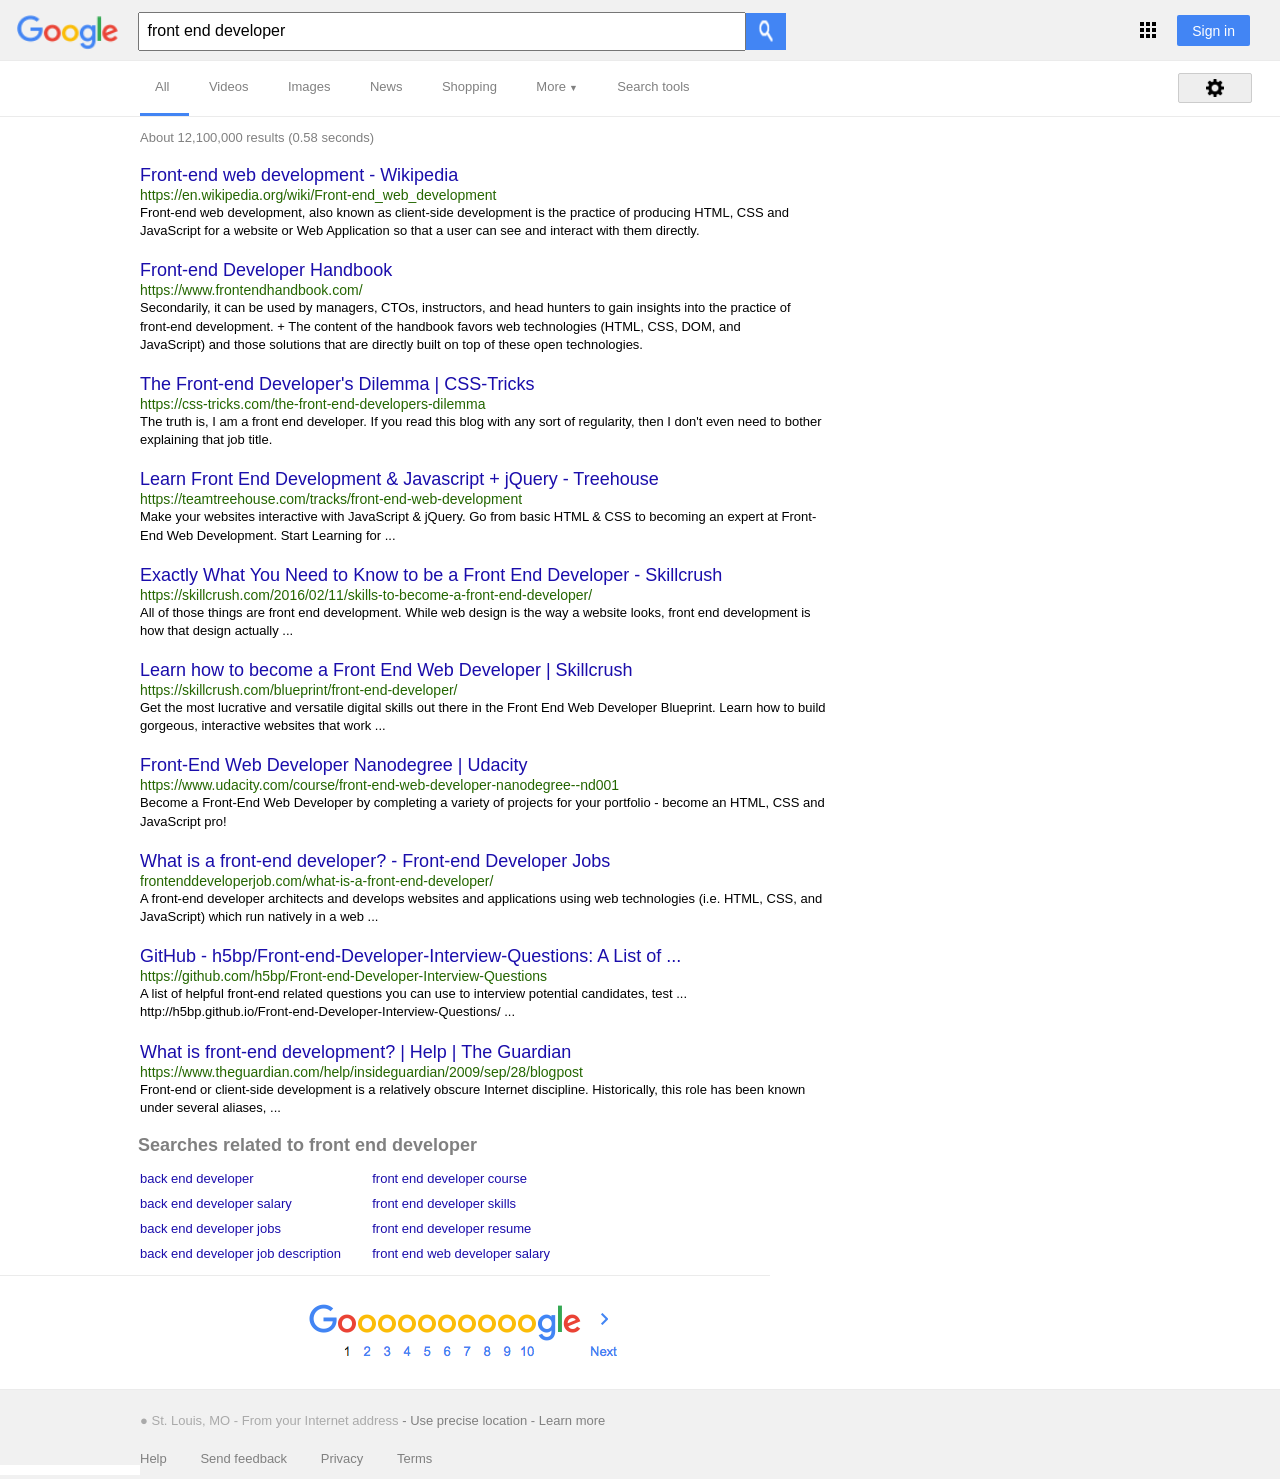
<file: search.html>
<!DOCTYPE html>
<html>
	<head>
		<title>Google Search</title>
		<link rel="stylesheet" href="search.css" />
	</head>
	<body>
		<header>
			<div id="leftheader">
				<ul>
					<li><a href="https://normak.github.io/google-homepage/"><img id="logo" src="imgs/logo.png"/></a></li>
					<li><form><input type="text" value="front end developer" name="searchbar"></form></li>
					<li><div class="crop"><img src="imgs/searchbutton.png" /></div></li>
				</ul>
			</div>
			<div id="rightheader">
				<ul>
					<li><img id="dots" src="imgs/apps.png" /></li>
					<li><a href="https://accounts.google.com/ServiceLogin?hl=en&passive=true&continue=https://www.google.com/#identifier">Sign in</a></li>
				</ul>
			</div>
		</header>
		<div id="source">
			<ul>
				<li><a href="#">All</a></li>
				<li><a href="video.google.com">Videos</a></li>
				<li><a href="images.google.com">Images</a></li>
				<li><a href="news.google.com">News</a></li>
				<li><a href="shopping.google.com">Shopping</a></li>
				<li><a href="#">More<span>▼</span></a></li>
				<li><a href="#">Search tools</a></li>
			</ul>
			<img src="imgs/cog.png"/>
		</div>
		<p>About 12,100,000 results (0.58 seconds)</p>
		<div id="results">
			<ul>
				<li class="result"><a href="https://en.wikipedia.org/wiki/Front-end_web_development">Front-end web development - Wikipedia</a></li>
				<li class="address">https://en.wikipedia.org/wiki/Front-end_web_development</li>
				<li class="summary">Front-end web development, also known as client-side development is the practice of producing HTML, CSS and JavaScript for a website or Web Application so that a user can see and interact with them directly.</li>
			</ul>
			<ul>
				<li class="result"><a href="https://www.frontendhandbook.com/">Front-end Developer Handbook</a></li>
				<li class="address">https://www.frontendhandbook.com/</li>
				<li class="summary">Secondarily, it can be used by managers, CTOs, instructors, and head hunters to gain insights into the practice of front-end development. + The content of the handbook favors web technologies (HTML, CSS, DOM, and JavaScript) and those solutions that are directly built on top of these open technologies.</li>
			</ul>
			<ul>
				<li class="result"><a href="https://css-tricks.com/the-front-end-developers-dilemma">The Front-end Developer's Dilemma | CSS-Tricks</a></li>
				<li class="address">https://css-tricks.com/the-front-end-developers-dilemma</li>
				<li class="summary">The truth is, I am a front end developer. If you read this blog with any sort of regularity, then I don't even need to bother explaining that job title.</li>
			</ul>
			<ul>
				<li class="result"><a href="https://teamtreehouse.com/tracks/front-end-web-development">Learn Front End Development & Javascript + jQuery - Treehouse</a></li>
				<li class="address">https://teamtreehouse.com/tracks/front-end-web-development</li>
				<li class="summary">Make your websites interactive with JavaScript & jQuery. Go from basic HTML & CSS to becoming an expert at Front-End Web Development. Start Learning for ...</li>
			</ul>
			<ul>
				<li class="result"><a href="https://skillcrush.com/2016/02/11/skills-to-become-a-front-end-developer/">Exactly What You Need to Know to be a Front End Developer - Skillcrush</a></li>
				<li class="address">https://skillcrush.com/2016/02/11/skills-to-become-a-front-end-developer/</li>
				<li class="summary">All of those things are front end development. While web design is the way a website looks, front end development is how that design actually ...</li>
			</ul>
			<ul>
				<li class="result"><a href="https://skillcrush.com/blueprint/front-end-developer/">Learn how to become a Front End Web Developer | Skillcrush</a></li>
				<li class="address">https://skillcrush.com/blueprint/front-end-developer/</li>
				<li class="summary">Get the most lucrative and versatile digital skills out there in the Front End Web Developer Blueprint. Learn how to build gorgeous, interactive websites that work  ...</li>
			</ul>
			<ul>
				<li class="result"><a href="https://www.udacity.com/course/front-end-web-developer-nanodegree--nd001">Front-End Web Developer Nanodegree | Udacity</a></li>
				<li class="address">https://www.udacity.com/course/front-end-web-developer-nanodegree--nd001</li>
				<li class="summary">Become a Front-End Web Developer by completing a variety of projects for your portfolio - become an HTML, CSS and JavaScript pro!</li>
			</ul>
			<ul>
				<li class="result"><a href="frontenddeveloperjob.com/what-is-a-front-end-developer/">What is a front-end developer? - Front-end Developer Jobs</a></li>
				<li class="address">frontenddeveloperjob.com/what-is-a-front-end-developer/</li>
				<li class="summary">A front-end developer architects and develops websites and applications using web technologies (i.e. HTML, CSS, and JavaScript) which run natively in a web ...</li>
			</ul>
			<ul>
				<li class="result"><a href="https://github.com/h5bp/Front-end-Developer-Interview-Questions">GitHub - h5bp/Front-end-Developer-Interview-Questions: A List of ...</a></li>
				<li class="address">https://github.com/h5bp/Front-end-Developer-Interview-Questions</li>
				<li class="summary">A list of helpful front-end related questions you can use to interview potential candidates, test ... http://h5bp.github.io/Front-end-Developer-Interview-Questions/  ...</li>
			</ul>
			<ul>
				<li class="result"><a href="https://www.theguardian.com/help/insideguardian/2009/sep/28/blogpost">What is front-end development? | Help | The Guardian</a></li>
				<li class="address">https://www.theguardian.com/help/insideguardian/2009/sep/28/blogpost</li>
				<li class="summary">Front-end or client-side development is a relatively obscure Internet discipline. Historically, this role has been known under several aliases, ...</li>
			</ul>
		</div>
		<div id="relatedsearch">
			<h2>Searches related to front end developer</h2>
			<div id="leftrelated">
				<ul>
					<li><a href="#">back end developer</a></li>
					<li><a href="#">back end developer salary</a></li>
					<li><a href="#">back end developer jobs</a></li>
					<li><a href="#">back end developer job description</a><li>
				</ul>
			</div>
			<div id="rightrelated">
				<ul>
					<li><a href="#">front end developer course</a></li>
					<li><a href="#">front end developer skills</a></li>
					<li><a href="#">front end developer resume</a></li>
					<li><a href="#">front end web developer salary</a></li>
				</ul>
			</div>
		</div>
		<img id="gooogle" src="imgs/goooogle.png"/>
		<footer>
			<div id="container">
				<ul id="dash">
					<li>St. Louis, MO - From your Internet address</li>
					<li><a href="#">Use precise location</a></li>
					<li><a href="#">Learn more</a></li>
				</ul>
				<ul>
					<li><a href="#">Help</a></li>
					<li><a href="#">Send feedback</a></li>
					<li><a href="#">Privacy</a></li>
					<li><a href="#">Terms</a></li>
				</ul>
			</div>
		</footer>
	</body>
	<div id="whiteblock"></div>
</html>
</file>
<file: search.css>
html, body {
	width: 100%;
	height: 100%;
	margin: 0px;
	padding: 0px;
}

body {
	font-family: Arial;
}

li {
	list-style-type: none;
}

p {
	padding-left: 140px;
	color: rgb(128,128,128);
	font-size: 13px;
}

header * {
	display: inline;
	vertical-align: middle;
}

header li {
	display: inline;
	margin-right: 10px;
}

header ul {
	display: inline;
	min-height: 100%;
}

header {
	overflow: hidden;
	background-color: #f1f1f1;
	width: 100%;
	border-bottom: 1px solid rgb(235,235,235);
}

a {
	text-decoration: none;
}

input {
	height: 33px;
	width: 595px;
	margin-top: 8px;
	font-size: 16px;
	font-family: arial;
	padding-left: 7px;
}

span {
	font-size: 9px;
	margin-left: 3px;
}

#leftheader ul {
	height: 60px;
}

#leftheader {
	display: inline;
	float: left;
	height: 60px;
	vertical-align: middle;
	margin-bottom: 0;
	padding: 0;
}

#logo {
	margin-top: 11px;
	margin-left: -23px;
	margin-right: 5px;
}


.crop {
	height: 41px;
	width: 40px;
	overflow: hidden;
	display: inline-block;
	margin-left: -15px;
	margin-top: 13px;
}

.crop img {
	background-color: #4285F4;
	width: 100%;
	margin-right: 100px;
	cursor: pointer;
}

#rightheader {
	display: inline;
	float: right;
	margin-top: 15px;
	margin-bottom: 0;
	padding: 0;
}

#rightheader a {
	border-radius: 2px;
	background-color: #4285F4;
	color: white;
	text-align: center;
	padding: 7.5px 15px;
	margin-right: 20px;
	font-size: 14px;
}

#leftheader img {
	height: 37px;
}

#source {
	overflow: hidden;	
	padding-left: 100px;
	width: 100%;
	height: 55px;
	border-bottom: 1px solid rgb(235,235,235);
}

#source a {
	color: #808080;
	font-size: 13px;
	padding-left: 10px;
	margin-left: 5px;
}

#source ul li:nth-child(1) {
	border-bottom: 3px solid #4285f4;
}

#source li {
	display: inline;
	padding-right: 20px;
	padding-bottom: 19px;
}

#source img {
	height: 18px;
	border: 1px solid #ccc;
	display: inline;
	position: absolute;
	right: 28px;
	top: 73px;
	border-radius: 2px;
	padding: 5px 27px;
	background-color: #eee;
}

#relatedsearch {
	display: block;
	width: 600px;
	height: 142px;
	border-bottom: 1px solid rgb(235,235,235);
}

#relatedsearch h2 {
	color: rgb(128,128,128);
	margin-left: 38px;
	margin-bottom: -5px;
	font-size: 18px;
}

#relatedsearch li {
	display: block;
}

#leftrelated {
	display: block;
	float: left;
}

#rightrelated {
	display: block;
	float: right;
	margin-right: 20px;
}

#rightrelated ul {
	padding-left: 0;
}

#leftrelated a {
	color: rgb(26,13,171);
}

#rightrelated a {
	color: rgb(26,13,171);
}

#relatedsearch {
	padding-left: 100px;
	font-size: 13px;
	line-height: 25px;
	width: 470px;
	padding-right: 200px;
}

#results {
	padding-left: 100px;
	width: 730px;
}

.result a {
	color: rgb(26,13,171);
	font-size: 18px;
}

.result {
	font-size: 21.6px;
}

.address {
	color: rgb(36, 102, 0);
	font-size: 14px;
	line-height: 16px;
}

.summary {
	font-size: 13px;
	line-height: 18.2px;
	margin-top: 1px;
}

#results ul {
	
}

#gooogle {
	margin-left: 300px;
	margin-top: 20px;
	margin-bottom: 20px;
}

footer {
	height: 84px;
	width: 100%;
	background-color: #f1f1f1;
	font-family: Arial;
	font-size: 13px;
	color: #808080;
	overflow: hidden;
	border-top: 1px solid rgb(235,235,235);
	padding-bottom: 5px;
}

#container {
	padding-top: 10px;
	padding-left: 100px;
	padding-bottom: 10px;
}

#container ul {
	padding-bottom: 10px;
}

#container li {
	display: inline;
}

#dash li:before {
	content: " - ";
}

#dash li:nth-child(1) {
	color: #aaa;
}

#dash li:nth-child(1):before {
	content: "● ";
}

ul:nth-child(2) li {
	margin-right: 30px;
}

#whiteblock {
	background-color: white;
	z-index: 20;
	height: 10px;
	width: 140px;
	position: absolute;
	left: 0px;
	bottom: -575px;
}

#gooogle:hover {
	cursor: pointer;
}

#container a {
	color: #808080;
}

#container a:hover {
	text-decoration: none;
	color: black;
}
</file>
